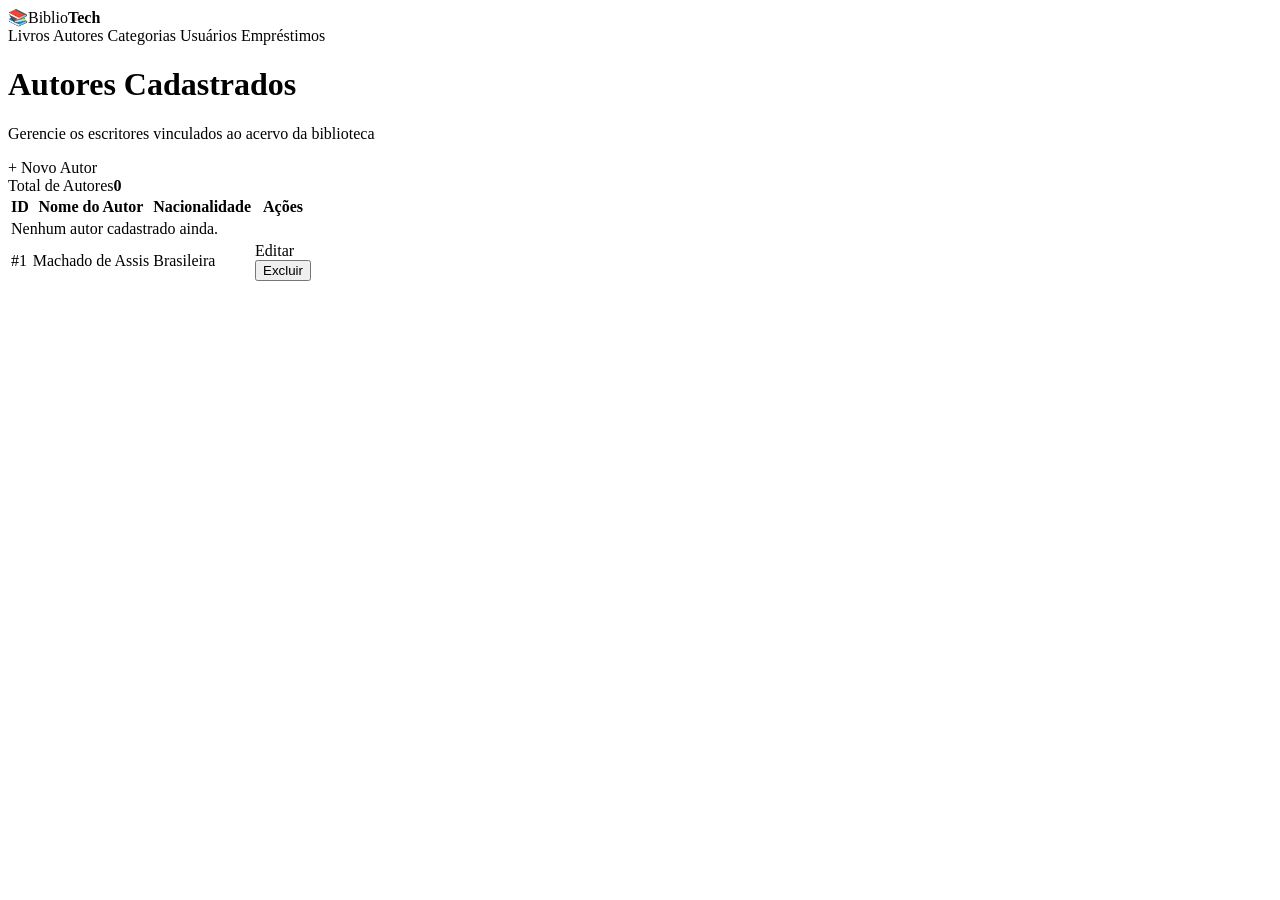
<file: librarymanagement/src/main/resources/templates/autores/index.html>
<!DOCTYPE html>
<html lang="pt-BR" xmlns:th="http://www.thymeleaf.org">
<head>
  <meta charset="UTF-8">
  <meta name="viewport" content="width=device-width, initial-scale=1.0">
  <title>BiblioTech — Autores</title>
  <link rel="preconnect" href="https://fonts.googleapis.com">
  <link rel="stylesheet" href="https://fonts.googleapis.com/css2?family=Inter:wght@400;500;600;700&display=swap">
  <link rel="stylesheet" th:href="@{/css/style.css}">
  <link rel="stylesheet" th:href="@{/css/crud-additions.css}">
</head>
<body>
<nav class="navbar">
  <div class="nav-container">
    <a th:href="@{/livros}" class="brand"><span class="brand-icon">📚</span><span>Biblio<strong>Tech</strong></span></a>
    <div class="nav-links">
      <a th:href="@{/livros}" class="nav-item ">Livros</a>
      <a th:href="@{/autores}" class="nav-item active">Autores</a>
      <a th:href="@{/categorias}" class="nav-item ">Categorias</a>
      <a th:href="@{/usuarios}" class="nav-item ">Usuários</a>
      <a th:href="@{/emprestimos}" class="nav-item ">Empréstimos</a>
    </div>
  </div>
</nav>
<main class="container">
  <div th:if="${mensagem}" class="notice notice-success" th:text="${mensagem}"></div>
  <div th:if="${erro}" class="notice notice-error" th:text="${erro}"></div>

  <header class="page-header">
    <div><h1>Autores Cadastrados</h1><p class="subtitle">Gerencie os escritores vinculados ao acervo da biblioteca</p></div>
    <a th:href="@{/autores/novo}" class="btn btn-primary">+ Novo Autor</a>
  </header>
  <section class="stats-grid"><div class="stat-card"><span class="stat-label">Total de Autores</span><strong class="stat-value" th:text="${#lists.size(autores)}">0</strong></div></section>
  <div class="card"><table>
    <thead><tr><th>ID</th><th>Nome do Autor</th><th>Nacionalidade</th><th class="text-right">Ações</th></tr></thead>
    <tbody>
    <tr th:if="${#lists.isEmpty(autores)}"><td colspan="4" class="empty-state">Nenhum autor cadastrado ainda.</td></tr>
    <tr th:each="autor : ${autores}">
      <td class="id-col" th:text="|#${autor.id}|">#1</td><td class="fw-600" th:text="${autor.nome}">Machado de Assis</td>
      <td><span class="badge badge-neutral" th:text="${autor.nacionalidade}">Brasileira</span></td>
      <td><div class="actions">
        <a th:href="@{/autores/editar/{id}(id=${autor.id})}" class="btn btn-sm btn-edit">Editar</a>
        <form th:action="@{/autores/excluir/{id}(id=${autor.id})}" method="post" onsubmit="return confirm('Deseja excluir este autor?');"><button type="submit" class="btn btn-sm btn-delete">Excluir</button></form>
      </div></td>
    </tr>
    </tbody>
  </table></div>

</main>
</body>
</html>
</file>
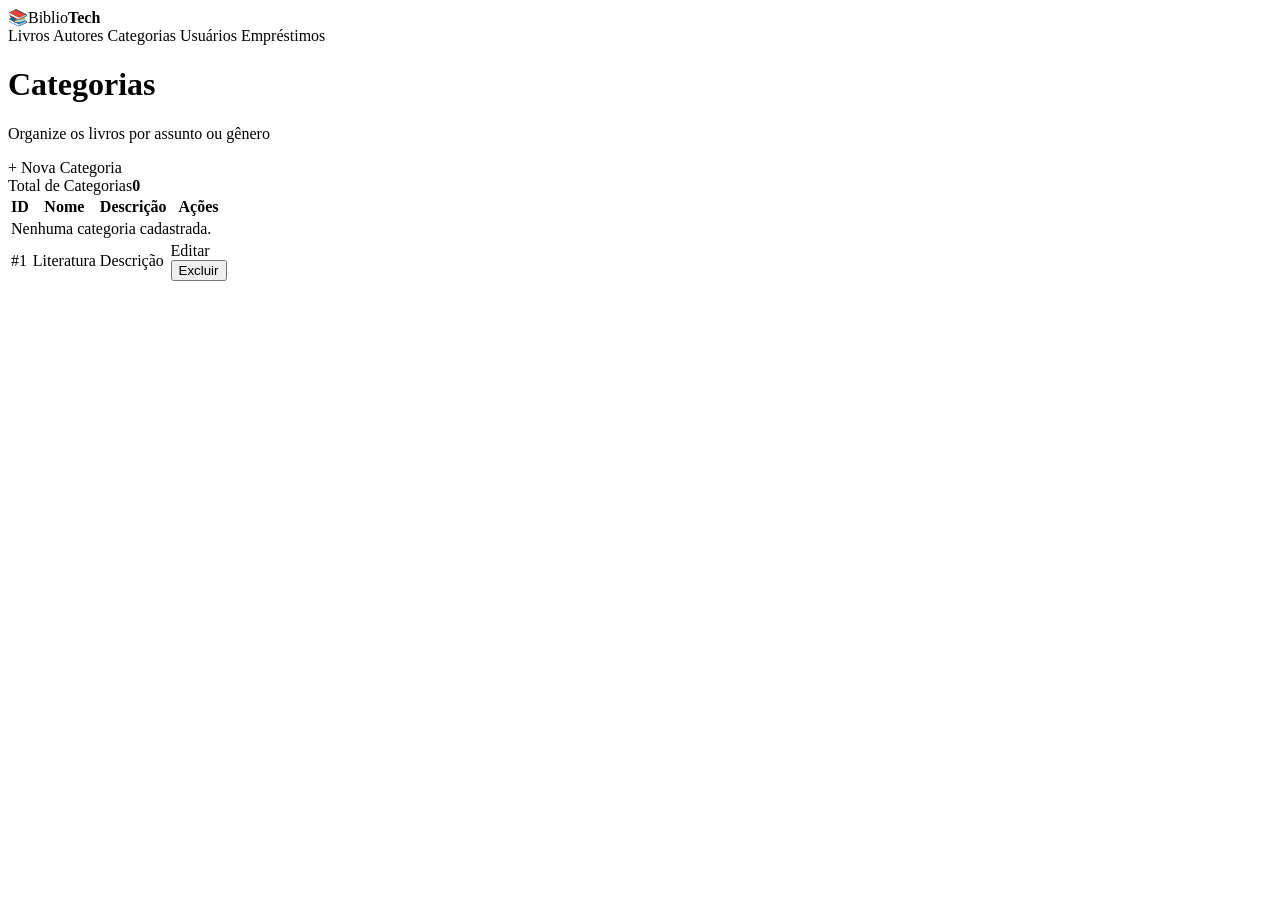
<file: librarymanagement/src/main/resources/templates/categorias/index.html>
<!DOCTYPE html>
<html lang="pt-BR" xmlns:th="http://www.thymeleaf.org">
<head>
  <meta charset="UTF-8">
  <meta name="viewport" content="width=device-width, initial-scale=1.0">
  <title>BiblioTech — Categorias</title>
  <link rel="preconnect" href="https://fonts.googleapis.com">
  <link rel="stylesheet" href="https://fonts.googleapis.com/css2?family=Inter:wght@400;500;600;700&display=swap">
  <link rel="stylesheet" th:href="@{/css/style.css}">
  <link rel="stylesheet" th:href="@{/css/crud-additions.css}">
</head>
<body>
<nav class="navbar">
  <div class="nav-container">
    <a th:href="@{/livros}" class="brand"><span class="brand-icon">📚</span><span>Biblio<strong>Tech</strong></span></a>
    <div class="nav-links">
      <a th:href="@{/livros}" class="nav-item ">Livros</a>
      <a th:href="@{/autores}" class="nav-item ">Autores</a>
      <a th:href="@{/categorias}" class="nav-item active">Categorias</a>
      <a th:href="@{/usuarios}" class="nav-item ">Usuários</a>
      <a th:href="@{/emprestimos}" class="nav-item ">Empréstimos</a>
    </div>
  </div>
</nav>
<main class="container">
  <div th:if="${mensagem}" class="notice notice-success" th:text="${mensagem}"></div>
  <div th:if="${erro}" class="notice notice-error" th:text="${erro}"></div>

  <header class="page-header"><div><h1>Categorias</h1><p class="subtitle">Organize os livros por assunto ou gênero</p></div><a th:href="@{/categorias/novo}" class="btn btn-primary">+ Nova Categoria</a></header>
  <section class="stats-grid"><div class="stat-card"><span class="stat-label">Total de Categorias</span><strong class="stat-value" th:text="${#lists.size(categorias)}">0</strong></div></section>
  <div class="card"><table>
    <thead><tr><th>ID</th><th>Nome</th><th>Descrição</th><th class="text-right">Ações</th></tr></thead>
    <tbody>
    <tr th:if="${#lists.isEmpty(categorias)}"><td colspan="4" class="empty-state">Nenhuma categoria cadastrada.</td></tr>
    <tr th:each="categoria : ${categorias}">
      <td class="id-col" th:text="|#${categoria.id}|">#1</td><td class="fw-600" th:text="${categoria.nome}">Literatura</td><td th:text="${categoria.descricao}">Descrição</td>
      <td><div class="actions"><a th:href="@{/categorias/editar/{id}(id=${categoria.id})}" class="btn btn-sm btn-edit">Editar</a><form th:action="@{/categorias/excluir/{id}(id=${categoria.id})}" method="post" onsubmit="return confirm('Deseja excluir esta categoria?');"><button class="btn btn-sm btn-delete" type="submit">Excluir</button></form></div></td>
    </tr>
    </tbody>
  </table></div>

</main>
</body>
</html>
</file>
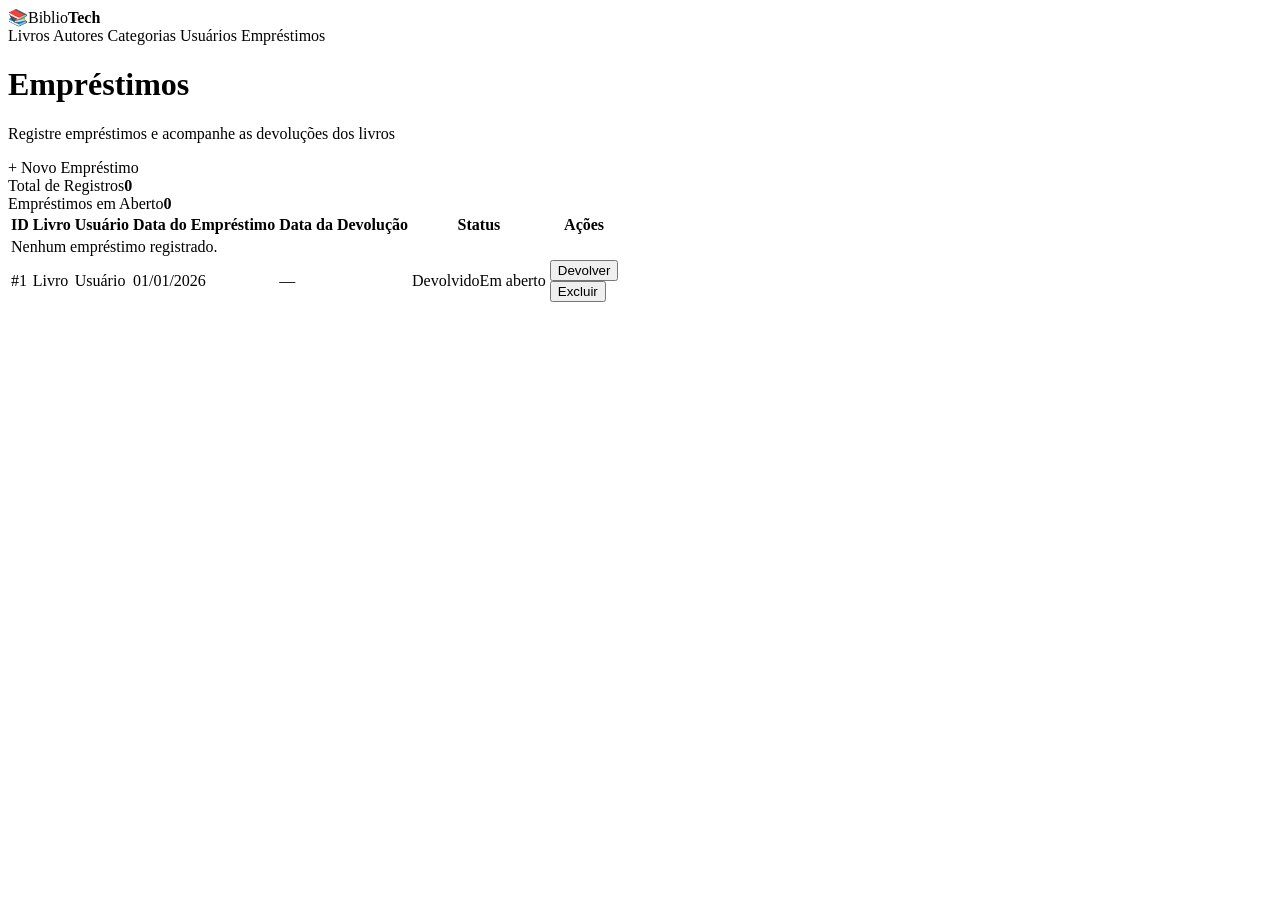
<file: librarymanagement/src/main/resources/templates/emprestimos/index.html>
<!DOCTYPE html>
<html lang="pt-BR" xmlns:th="http://www.thymeleaf.org">
<head>
  <meta charset="UTF-8">
  <meta name="viewport" content="width=device-width, initial-scale=1.0">
  <title>BiblioTech — Empréstimos</title>
  <link rel="preconnect" href="https://fonts.googleapis.com">
  <link rel="stylesheet" href="https://fonts.googleapis.com/css2?family=Inter:wght@400;500;600;700&display=swap">
  <link rel="stylesheet" th:href="@{/css/style.css}">
  <link rel="stylesheet" th:href="@{/css/crud-additions.css}">
</head>
<body>
<nav class="navbar">
  <div class="nav-container">
    <a th:href="@{/livros}" class="brand"><span class="brand-icon">📚</span><span>Biblio<strong>Tech</strong></span></a>
    <div class="nav-links">
      <a th:href="@{/livros}" class="nav-item ">Livros</a>
      <a th:href="@{/autores}" class="nav-item ">Autores</a>
      <a th:href="@{/categorias}" class="nav-item ">Categorias</a>
      <a th:href="@{/usuarios}" class="nav-item ">Usuários</a>
      <a th:href="@{/emprestimos}" class="nav-item active">Empréstimos</a>
    </div>
  </div>
</nav>
<main class="container">
  <div th:if="${mensagem}" class="notice notice-success" th:text="${mensagem}"></div>
  <div th:if="${erro}" class="notice notice-error" th:text="${erro}"></div>

  <header class="page-header"><div><h1>Empréstimos</h1><p class="subtitle">Registre empréstimos e acompanhe as devoluções dos livros</p></div><a th:href="@{/emprestimos/novo}" class="btn btn-primary">+ Novo Empréstimo</a></header>
  <section class="stats-grid">
    <div class="stat-card"><span class="stat-label">Total de Registros</span><strong class="stat-value" th:text="${#lists.size(emprestimos)}">0</strong></div>
    <div class="stat-card"><span class="stat-label">Empréstimos em Aberto</span><strong class="stat-value" th:text="${#lists.size(emprestimos.?[devolvido == false])}">0</strong></div>
  </section>
  <div class="card"><table>
    <thead><tr><th>ID</th><th>Livro</th><th>Usuário</th><th>Data do Empréstimo</th><th>Data da Devolução</th><th>Status</th><th class="text-right">Ações</th></tr></thead>
    <tbody>
    <tr th:if="${#lists.isEmpty(emprestimos)}"><td colspan="7" class="empty-state">Nenhum empréstimo registrado.</td></tr>
    <tr th:each="emprestimo : ${emprestimos}">
      <td class="id-col" th:text="|#${emprestimo.id}|">#1</td>
      <td class="fw-600" th:text="${emprestimo.livro != null ? emprestimo.livro.titulo : 'Livro removido'}">Livro</td>
      <td th:text="${emprestimo.usuario != null ? emprestimo.usuario.nome : 'Usuário removido'}">Usuário</td>
      <td th:text="${emprestimo.dataEmprestimo != null ? #temporals.format(emprestimo.dataEmprestimo, 'dd/MM/yyyy') : '—'}">01/01/2026</td>
      <td th:text="${emprestimo.dataDevolucao != null ? #temporals.format(emprestimo.dataDevolucao, 'dd/MM/yyyy') : '—'}">—</td>
      <td><span th:if="${emprestimo.devolvido}" class="badge badge-success">Devolvido</span><span th:unless="${emprestimo.devolvido}" class="badge badge-danger">Em aberto</span></td>
      <td><div class="actions">
        <form th:if="${!emprestimo.devolvido}" th:action="@{/emprestimos/devolver/{id}(id=${emprestimo.id})}" method="post" onsubmit="return confirm('Confirmar a devolução deste livro?');"><button type="submit" class="btn btn-sm btn-edit">Devolver</button></form>
        <form th:action="@{/emprestimos/excluir/{id}(id=${emprestimo.id})}" method="post" onsubmit="return confirm('Deseja excluir este registro de empréstimo?');"><button type="submit" class="btn btn-sm btn-delete">Excluir</button></form>
      </div></td>
    </tr>
    </tbody>
  </table></div>

</main>
</body>
</html>
</file>
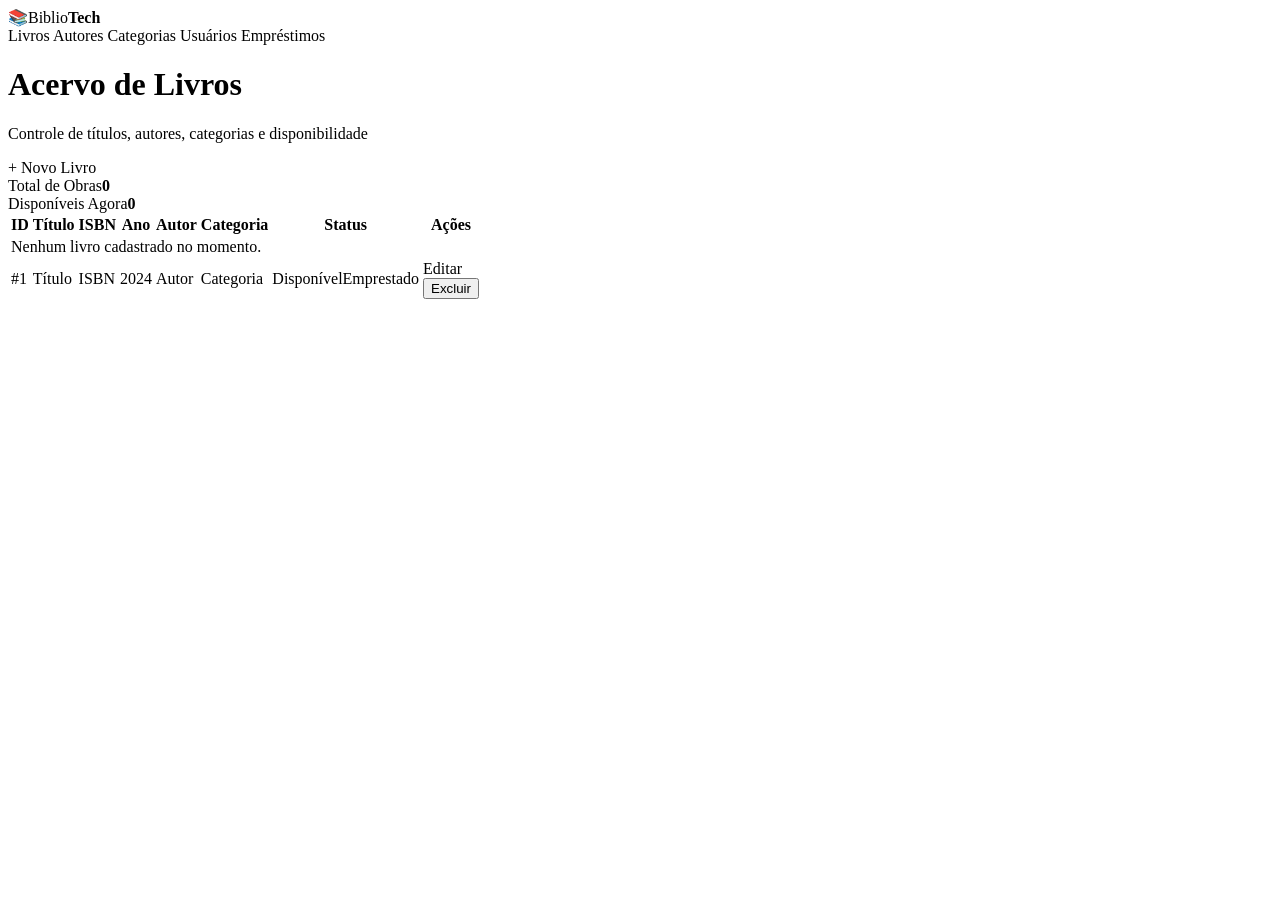
<file: librarymanagement/src/main/resources/templates/livros/index.html>
<!DOCTYPE html>
<html lang="pt-BR" xmlns:th="http://www.thymeleaf.org">
<head>
  <meta charset="UTF-8">
  <meta name="viewport" content="width=device-width, initial-scale=1.0">
  <title>BiblioTech — Acervo de Livros</title>
  <link rel="preconnect" href="https://fonts.googleapis.com">
  <link rel="stylesheet" href="https://fonts.googleapis.com/css2?family=Inter:wght@400;500;600;700&display=swap">
  <link rel="stylesheet" th:href="@{/css/style.css}">
  <link rel="stylesheet" th:href="@{/css/crud-additions.css}">
</head>
<body>
<nav class="navbar">
  <div class="nav-container">
    <a th:href="@{/livros}" class="brand"><span class="brand-icon">📚</span><span>Biblio<strong>Tech</strong></span></a>
    <div class="nav-links">
      <a th:href="@{/livros}" class="nav-item active">Livros</a>
      <a th:href="@{/autores}" class="nav-item ">Autores</a>
      <a th:href="@{/categorias}" class="nav-item ">Categorias</a>
      <a th:href="@{/usuarios}" class="nav-item ">Usuários</a>
      <a th:href="@{/emprestimos}" class="nav-item ">Empréstimos</a>
    </div>
  </div>
</nav>
<main class="container">
  <div th:if="${mensagem}" class="notice notice-success" th:text="${mensagem}"></div>
  <div th:if="${erro}" class="notice notice-error" th:text="${erro}"></div>

  <header class="page-header">
    <div><h1>Acervo de Livros</h1><p class="subtitle">Controle de títulos, autores, categorias e disponibilidade</p></div>
    <a th:href="@{/livros/novo}" class="btn btn-primary">+ Novo Livro</a>
  </header>
  <section class="stats-grid">
    <div class="stat-card"><span class="stat-label">Total de Obras</span><strong class="stat-value" th:text="${#lists.size(livros)}">0</strong></div>
    <div class="stat-card"><span class="stat-label">Disponíveis Agora</span><strong class="stat-value text-success" th:text="${#lists.size(livros.?[disponivel == true])}">0</strong></div>
  </section>
  <div class="card"><table>
    <thead><tr><th>ID</th><th>Título</th><th>ISBN</th><th>Ano</th><th>Autor</th><th>Categoria</th><th>Status</th><th class="text-right">Ações</th></tr></thead>
    <tbody>
    <tr th:if="${#lists.isEmpty(livros)}"><td colspan="8" class="empty-state">Nenhum livro cadastrado no momento.</td></tr>
    <tr th:each="livro : ${livros}">
      <td class="id-col" th:text="|#${livro.id}|">#1</td><td class="fw-600" th:text="${livro.titulo}">Título</td>
      <td class="mono" th:text="${livro.isbn}">ISBN</td><td th:text="${livro.anoPublicacao}">2024</td>
      <td th:text="${livro.autor != null ? livro.autor.nome : '—'}">Autor</td>
      <td><span class="badge badge-neutral" th:text="${livro.categoria != null ? livro.categoria.nome : 'Sem categoria'}">Categoria</span></td>
      <td><span th:if="${livro.disponivel}" class="badge badge-success">Disponível</span><span th:unless="${livro.disponivel}" class="badge badge-danger">Emprestado</span></td>
      <td><div class="actions">
        <a th:href="@{/livros/editar/{id}(id=${livro.id})}" class="btn btn-sm btn-edit">Editar</a>
        <form th:action="@{/livros/excluir/{id}(id=${livro.id})}" method="post" onsubmit="return confirm('Tem certeza que deseja excluir este livro?');"><button type="submit" class="btn btn-sm btn-delete">Excluir</button></form>
      </div></td>
    </tr>
    </tbody>
  </table></div>

</main>
</body>
</html>
</file>
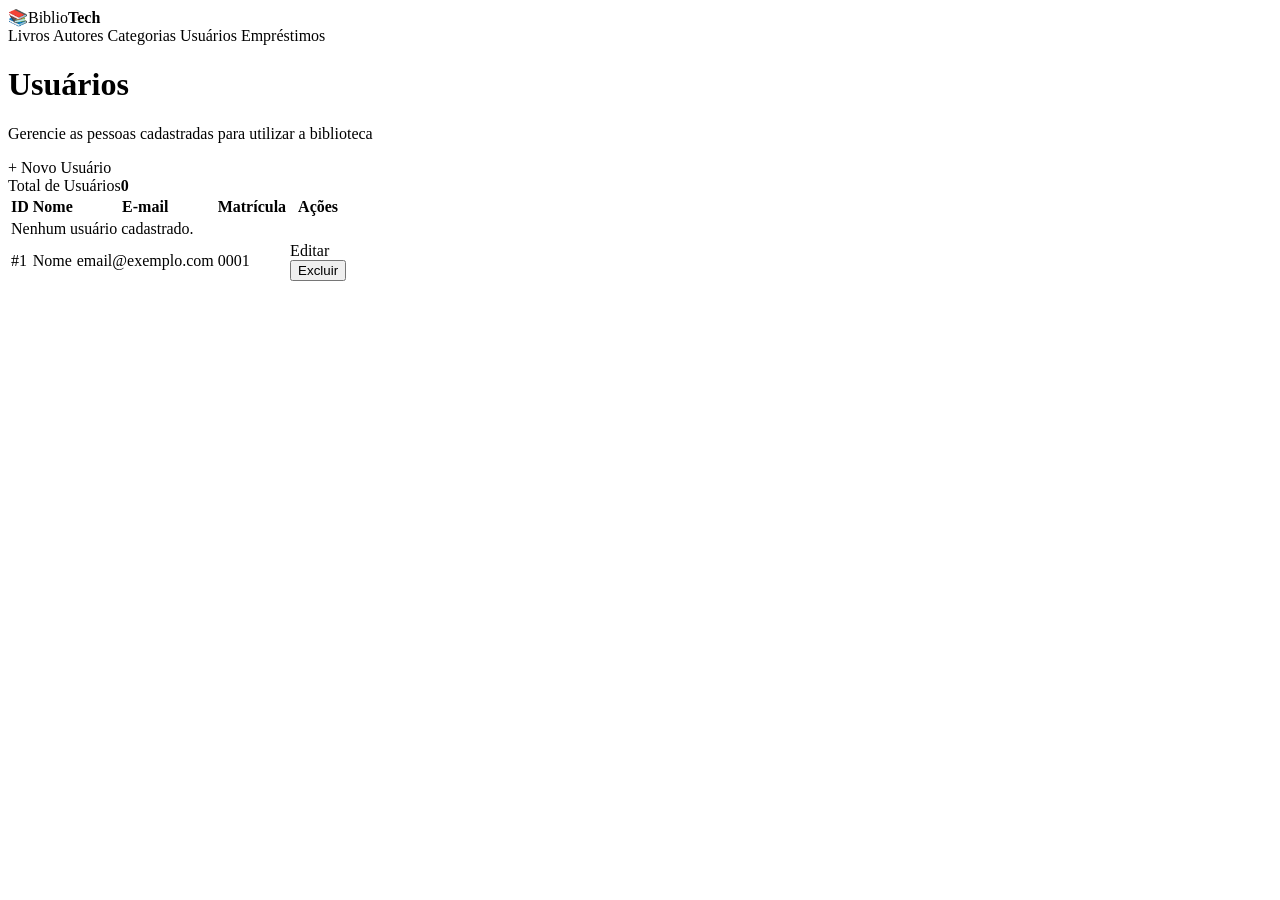
<file: librarymanagement/src/main/resources/templates/usuarios/index.html>
<!DOCTYPE html>
<html lang="pt-BR" xmlns:th="http://www.thymeleaf.org">
<head>
  <meta charset="UTF-8">
  <meta name="viewport" content="width=device-width, initial-scale=1.0">
  <title>BiblioTech — Usuários</title>
  <link rel="preconnect" href="https://fonts.googleapis.com">
  <link rel="stylesheet" href="https://fonts.googleapis.com/css2?family=Inter:wght@400;500;600;700&display=swap">
  <link rel="stylesheet" th:href="@{/css/style.css}">
  <link rel="stylesheet" th:href="@{/css/crud-additions.css}">
</head>
<body>
<nav class="navbar">
  <div class="nav-container">
    <a th:href="@{/livros}" class="brand"><span class="brand-icon">📚</span><span>Biblio<strong>Tech</strong></span></a>
    <div class="nav-links">
      <a th:href="@{/livros}" class="nav-item ">Livros</a>
      <a th:href="@{/autores}" class="nav-item ">Autores</a>
      <a th:href="@{/categorias}" class="nav-item ">Categorias</a>
      <a th:href="@{/usuarios}" class="nav-item active">Usuários</a>
      <a th:href="@{/emprestimos}" class="nav-item ">Empréstimos</a>
    </div>
  </div>
</nav>
<main class="container">
  <div th:if="${mensagem}" class="notice notice-success" th:text="${mensagem}"></div>
  <div th:if="${erro}" class="notice notice-error" th:text="${erro}"></div>

  <header class="page-header"><div><h1>Usuários</h1><p class="subtitle">Gerencie as pessoas cadastradas para utilizar a biblioteca</p></div><a th:href="@{/usuarios/novo}" class="btn btn-primary">+ Novo Usuário</a></header>
  <section class="stats-grid"><div class="stat-card"><span class="stat-label">Total de Usuários</span><strong class="stat-value" th:text="${#lists.size(usuarios)}">0</strong></div></section>
  <div class="card"><table>
    <thead><tr><th>ID</th><th>Nome</th><th>E-mail</th><th>Matrícula</th><th class="text-right">Ações</th></tr></thead>
    <tbody>
    <tr th:if="${#lists.isEmpty(usuarios)}"><td colspan="5" class="empty-state">Nenhum usuário cadastrado.</td></tr>
    <tr th:each="usuario : ${usuarios}">
      <td class="id-col" th:text="|#${usuario.id}|">#1</td><td class="fw-600" th:text="${usuario.nome}">Nome</td><td th:text="${usuario.email}">email@exemplo.com</td><td th:text="${usuario.matricula}">0001</td>
      <td><div class="actions"><a th:href="@{/usuarios/editar/{id}(id=${usuario.id})}" class="btn btn-sm btn-edit">Editar</a><form th:action="@{/usuarios/excluir/{id}(id=${usuario.id})}" method="post" onsubmit="return confirm('Deseja excluir este usuário?');"><button class="btn btn-sm btn-delete" type="submit">Excluir</button></form></div></td>
    </tr>
    </tbody>
  </table></div>

</main>
</body>
</html>
</file>
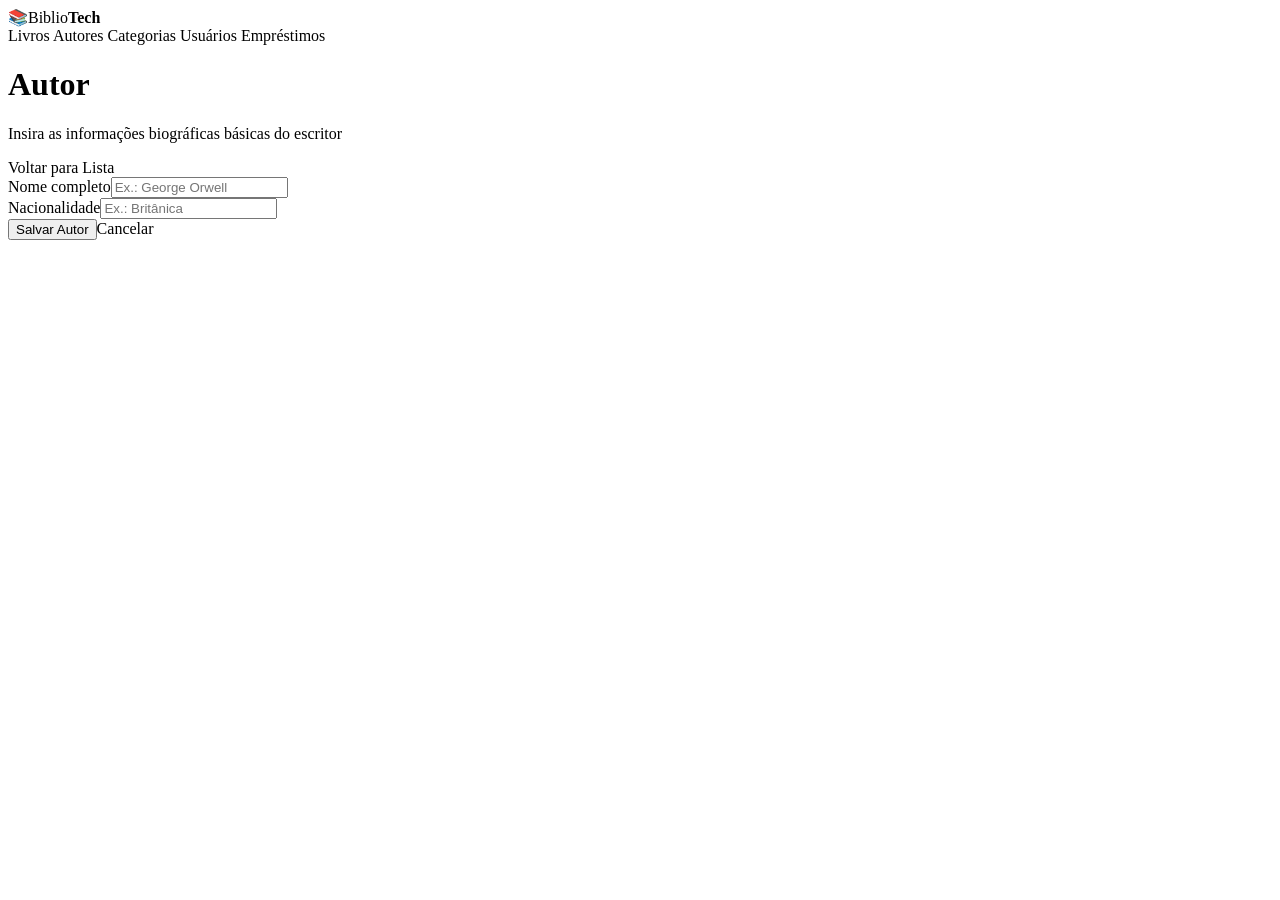
<file: librarymanagement/src/main/resources/templates/autores/autor.html>
<!DOCTYPE html>
<html lang="pt-BR" xmlns:th="http://www.thymeleaf.org">
<head>
  <meta charset="UTF-8">
  <meta name="viewport" content="width=device-width, initial-scale=1.0">
  <title>BiblioTech — Cadastro de Autor</title>
  <link rel="preconnect" href="https://fonts.googleapis.com">
  <link rel="stylesheet" href="https://fonts.googleapis.com/css2?family=Inter:wght@400;500;600;700&display=swap">
  <link rel="stylesheet" th:href="@{/css/style.css}">
  <link rel="stylesheet" th:href="@{/css/crud-additions.css}">
</head>
<body>
<nav class="navbar">
  <div class="nav-container">
    <a th:href="@{/livros}" class="brand"><span class="brand-icon">📚</span><span>Biblio<strong>Tech</strong></span></a>
    <div class="nav-links">
      <a th:href="@{/livros}" class="nav-item ">Livros</a>
      <a th:href="@{/autores}" class="nav-item active">Autores</a>
      <a th:href="@{/categorias}" class="nav-item ">Categorias</a>
      <a th:href="@{/usuarios}" class="nav-item ">Usuários</a>
      <a th:href="@{/emprestimos}" class="nav-item ">Empréstimos</a>
    </div>
  </div>
</nav>
<main class="container">
  <div th:if="${mensagem}" class="notice notice-success" th:text="${mensagem}"></div>
  <div th:if="${erro}" class="notice notice-error" th:text="${erro}"></div>

  <header class="page-header">
    <div><h1 th:text="${autor.id == null ? 'Cadastrar Novo Autor' : 'Editar Autor'}">Autor</h1><p class="subtitle">Insira as informações biográficas básicas do escritor</p></div>
    <a th:href="@{/autores}" class="btn btn-secondary">Voltar para Lista</a>
  </header>
  <div class="card form-card">
    <form th:action="@{/autores/salvar}" th:object="${autor}" method="post">
      <input type="hidden" th:field="*{id}">
      <div class="form-group"><label for="nome">Nome completo</label><input type="text" id="nome" th:field="*{nome}" placeholder="Ex.: George Orwell" required maxlength="150"></div>
      <div class="form-group"><label for="nacionalidade">Nacionalidade</label><input type="text" id="nacionalidade" th:field="*{nacionalidade}" placeholder="Ex.: Britânica" required maxlength="100"></div>
      <div class="form-actions"><button type="submit" class="btn btn-primary">Salvar Autor</button><a th:href="@{/autores}" class="btn btn-secondary">Cancelar</a></div>
    </form>
  </div>

</main>
</body>
</html>
</file>
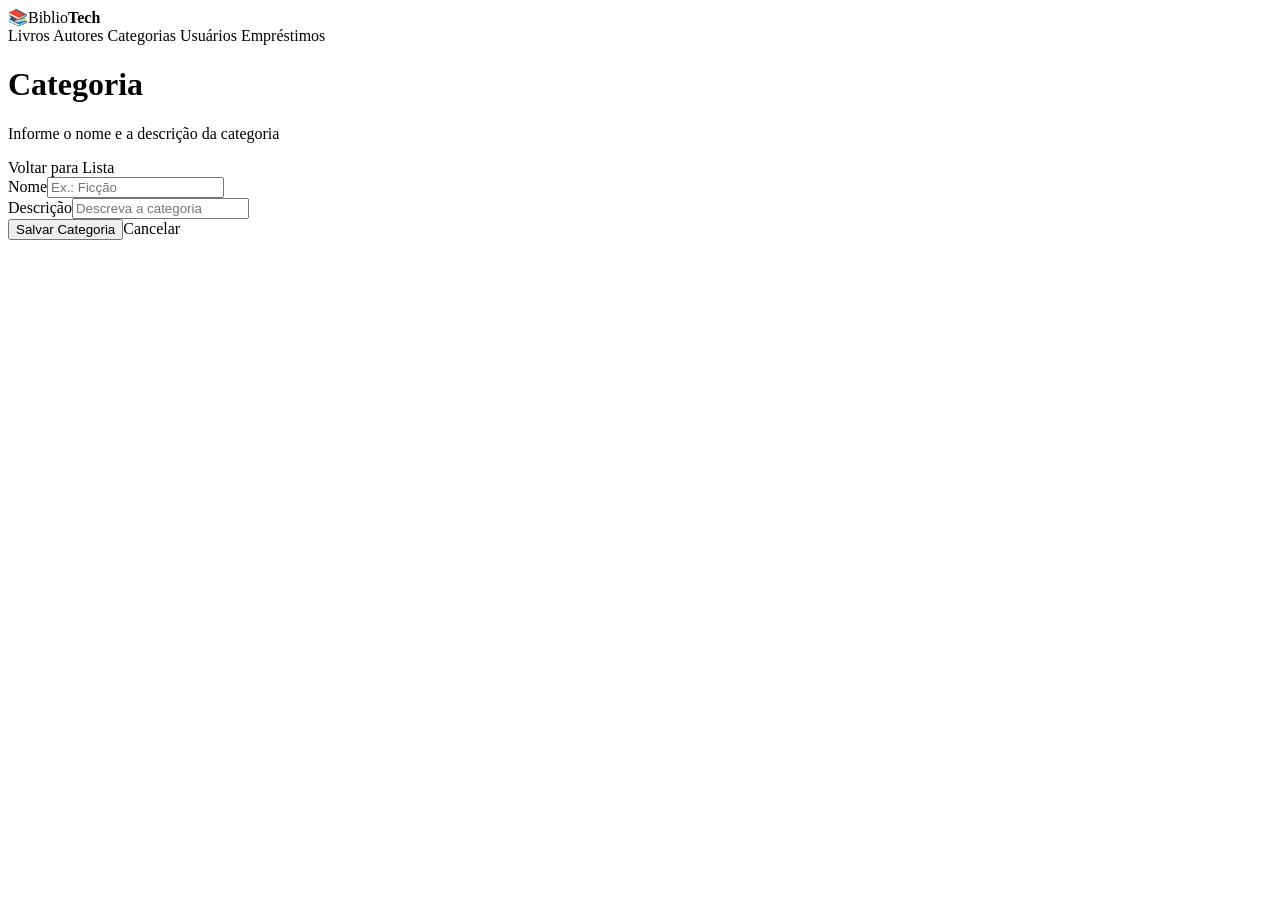
<file: librarymanagement/src/main/resources/templates/categorias/categoria.html>
<!DOCTYPE html>
<html lang="pt-BR" xmlns:th="http://www.thymeleaf.org">
<head>
  <meta charset="UTF-8">
  <meta name="viewport" content="width=device-width, initial-scale=1.0">
  <title>BiblioTech — Cadastro de Categoria</title>
  <link rel="preconnect" href="https://fonts.googleapis.com">
  <link rel="stylesheet" href="https://fonts.googleapis.com/css2?family=Inter:wght@400;500;600;700&display=swap">
  <link rel="stylesheet" th:href="@{/css/style.css}">
  <link rel="stylesheet" th:href="@{/css/crud-additions.css}">
</head>
<body>
<nav class="navbar">
  <div class="nav-container">
    <a th:href="@{/livros}" class="brand"><span class="brand-icon">📚</span><span>Biblio<strong>Tech</strong></span></a>
    <div class="nav-links">
      <a th:href="@{/livros}" class="nav-item ">Livros</a>
      <a th:href="@{/autores}" class="nav-item ">Autores</a>
      <a th:href="@{/categorias}" class="nav-item active">Categorias</a>
      <a th:href="@{/usuarios}" class="nav-item ">Usuários</a>
      <a th:href="@{/emprestimos}" class="nav-item ">Empréstimos</a>
    </div>
  </div>
</nav>
<main class="container">
  <div th:if="${mensagem}" class="notice notice-success" th:text="${mensagem}"></div>
  <div th:if="${erro}" class="notice notice-error" th:text="${erro}"></div>

  <header class="page-header"><div><h1 th:text="${categoria.id == null ? 'Cadastrar Categoria' : 'Editar Categoria'}">Categoria</h1><p class="subtitle">Informe o nome e a descrição da categoria</p></div><a th:href="@{/categorias}" class="btn btn-secondary">Voltar para Lista</a></header>
  <div class="card form-card"><form th:action="@{/categorias/salvar}" th:object="${categoria}" method="post">
    <input type="hidden" th:field="*{id}">
    <div class="form-group"><label for="nome">Nome</label><input id="nome" type="text" th:field="*{nome}" placeholder="Ex.: Ficção" maxlength="120" required></div>
    <div class="form-group"><label for="descricao">Descrição</label><input id="descricao" type="text" th:field="*{descricao}" placeholder="Descreva a categoria" maxlength="255"></div>
    <div class="form-actions"><button type="submit" class="btn btn-primary">Salvar Categoria</button><a th:href="@{/categorias}" class="btn btn-secondary">Cancelar</a></div>
  </form></div>

</main>
</body>
</html>
</file>
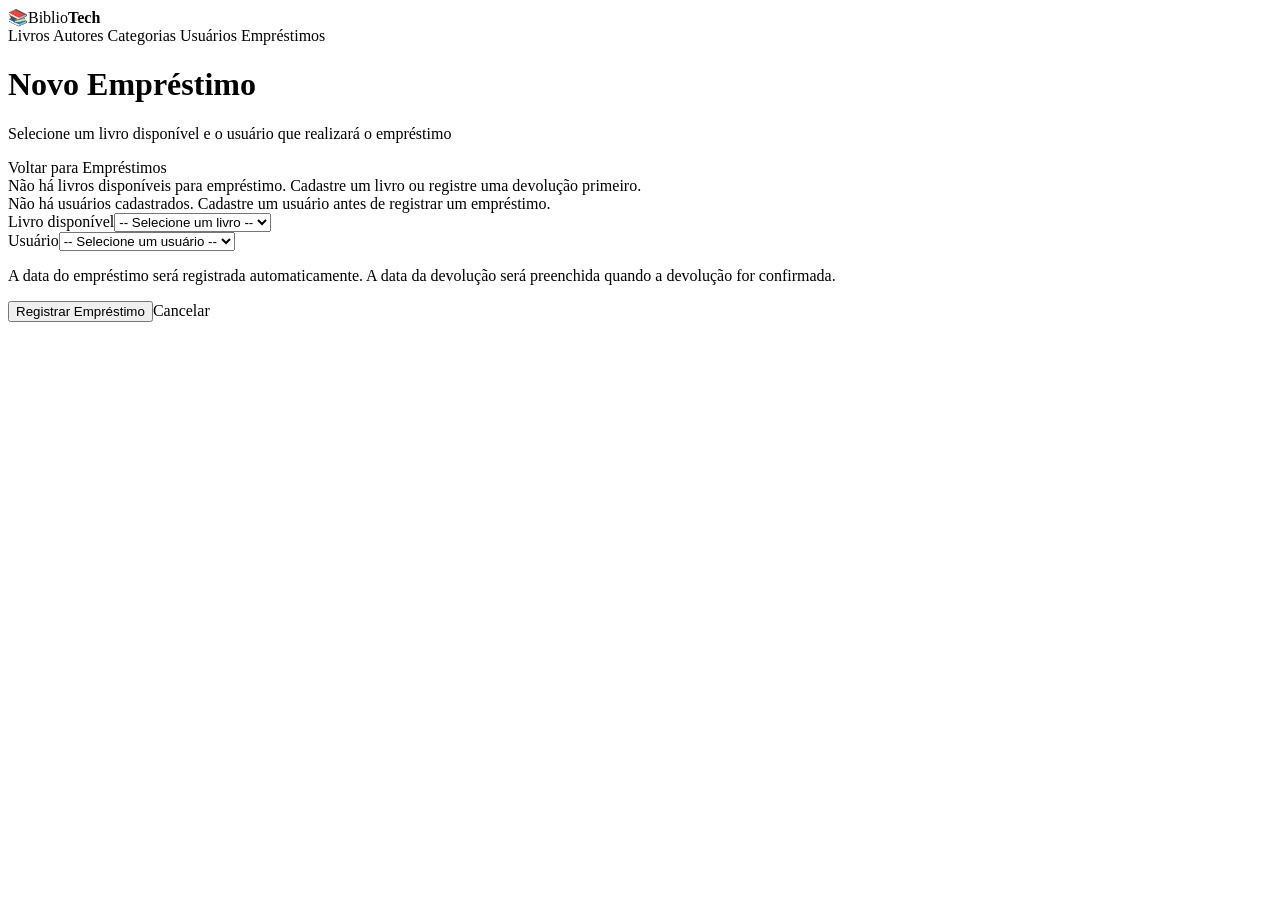
<file: librarymanagement/src/main/resources/templates/emprestimos/emprestimo.html>
<!DOCTYPE html>
<html lang="pt-BR" xmlns:th="http://www.thymeleaf.org">
<head>
  <meta charset="UTF-8">
  <meta name="viewport" content="width=device-width, initial-scale=1.0">
  <title>BiblioTech — Novo Empréstimo</title>
  <link rel="preconnect" href="https://fonts.googleapis.com">
  <link rel="stylesheet" href="https://fonts.googleapis.com/css2?family=Inter:wght@400;500;600;700&display=swap">
  <link rel="stylesheet" th:href="@{/css/style.css}">
  <link rel="stylesheet" th:href="@{/css/crud-additions.css}">
</head>
<body>
<nav class="navbar">
  <div class="nav-container">
    <a th:href="@{/livros}" class="brand"><span class="brand-icon">📚</span><span>Biblio<strong>Tech</strong></span></a>
    <div class="nav-links">
      <a th:href="@{/livros}" class="nav-item ">Livros</a>
      <a th:href="@{/autores}" class="nav-item ">Autores</a>
      <a th:href="@{/categorias}" class="nav-item ">Categorias</a>
      <a th:href="@{/usuarios}" class="nav-item ">Usuários</a>
      <a th:href="@{/emprestimos}" class="nav-item active">Empréstimos</a>
    </div>
  </div>
</nav>
<main class="container">
  <div th:if="${mensagem}" class="notice notice-success" th:text="${mensagem}"></div>
  <div th:if="${erro}" class="notice notice-error" th:text="${erro}"></div>

  <header class="page-header"><div><h1>Novo Empréstimo</h1><p class="subtitle">Selecione um livro disponível e o usuário que realizará o empréstimo</p></div><a th:href="@{/emprestimos}" class="btn btn-secondary">Voltar para Empréstimos</a></header>
  <div th:if="${#lists.isEmpty(livros)}" class="notice notice-error">Não há livros disponíveis para empréstimo. Cadastre um livro ou registre uma devolução primeiro.</div>
  <div th:if="${#lists.isEmpty(usuarios)}" class="notice notice-error">Não há usuários cadastrados. Cadastre um usuário antes de registrar um empréstimo.</div>
  <div class="card form-card"><form th:action="@{/emprestimos/salvar}" method="post">
    <div class="form-group"><label for="livroId">Livro disponível</label><select id="livroId" name="livroId" required><option value="">-- Selecione um livro --</option><option th:each="livro : ${livros}" th:value="${livro.id}" th:text="${livro.titulo + ' — ' + livro.isbn}"></option></select></div>
    <div class="form-group"><label for="usuarioId">Usuário</label><select id="usuarioId" name="usuarioId" required><option value="">-- Selecione um usuário --</option><option th:each="usuario : ${usuarios}" th:value="${usuario.id}" th:text="${usuario.nome + ' (' + usuario.matricula + ')'}"></option></select></div>
    <p class="subtitle">A data do empréstimo será registrada automaticamente. A data da devolução será preenchida quando a devolução for confirmada.</p>
    <div class="form-actions"><button type="submit" class="btn btn-primary" th:disabled="${#lists.isEmpty(livros) or #lists.isEmpty(usuarios)}">Registrar Empréstimo</button><a th:href="@{/emprestimos}" class="btn btn-secondary">Cancelar</a></div>
  </form></div>

</main>
</body>
</html>
</file>
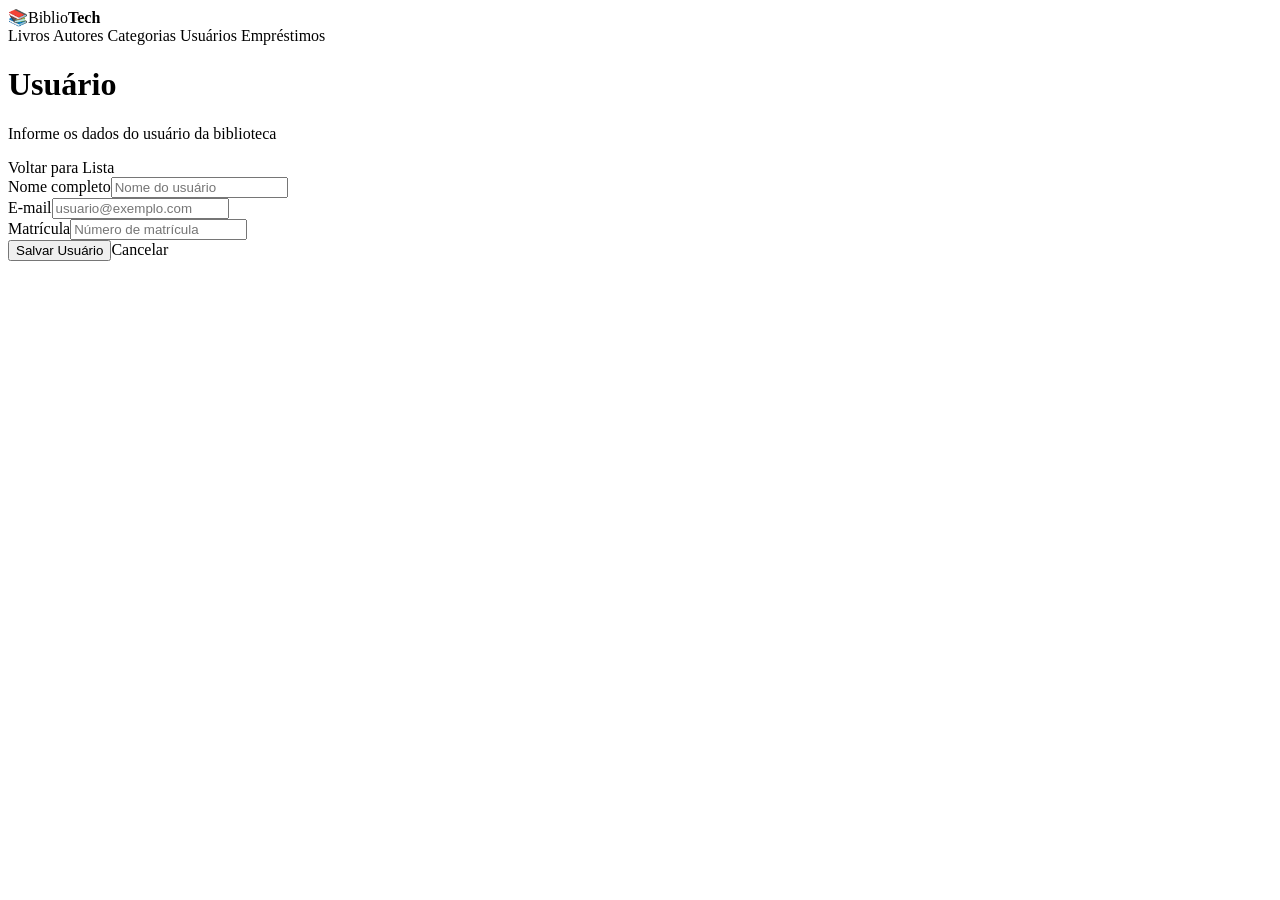
<file: librarymanagement/src/main/resources/templates/livros/livro.html>
<!DOCTYPE html>
<html lang="pt-BR" xmlns:th="http://www.thymeleaf.org">
<head>
  <meta charset="UTF-8">
  <meta name="viewport" content="width=device-width, initial-scale=1.0">
  <title>BiblioTech — Cadastro de Usuário</title>
  <link rel="preconnect" href="https://fonts.googleapis.com">
  <link rel="stylesheet" href="https://fonts.googleapis.com/css2?family=Inter:wght@400;500;600;700&display=swap">
  <link rel="stylesheet" th:href="@{/css/style.css}">
  <link rel="stylesheet" th:href="@{/css/crud-additions.css}">
</head>
<body>
<nav class="navbar">
  <div class="nav-container">
    <a th:href="@{/livros}" class="brand"><span class="brand-icon">📚</span><span>Biblio<strong>Tech</strong></span></a>
    <div class="nav-links">
      <a th:href="@{/livros}" class="nav-item ">Livros</a>
      <a th:href="@{/autores}" class="nav-item ">Autores</a>
      <a th:href="@{/categorias}" class="nav-item ">Categorias</a>
      <a th:href="@{/usuarios}" class="nav-item active">Usuários</a>
      <a th:href="@{/emprestimos}" class="nav-item ">Empréstimos</a>
    </div>
  </div>
</nav>
<main class="container">
  <div th:if="${mensagem}" class="notice notice-success" th:text="${mensagem}"></div>
  <div th:if="${erro}" class="notice notice-error" th:text="${erro}"></div>

  <header class="page-header"><div><h1 th:text="${usuario.id == null ? 'Cadastrar Usuário' : 'Editar Usuário'}">Usuário</h1><p class="subtitle">Informe os dados do usuário da biblioteca</p></div><a th:href="@{/usuarios}" class="btn btn-secondary">Voltar para Lista</a></header>
  <div class="card form-card"><form th:action="@{/usuarios/salvar}" th:object="${usuario}" method="post">
    <input type="hidden" th:field="*{id}">
    <div class="form-group"><label for="nome">Nome completo</label><input id="nome" type="text" th:field="*{nome}" placeholder="Nome do usuário" maxlength="150" required></div>
    <div class="form-group"><label for="email">E-mail</label><input id="email" type="email" th:field="*{email}" placeholder="usuario@exemplo.com" maxlength="150" required></div>
    <div class="form-group"><label for="matricula">Matrícula</label><input id="matricula" type="text" th:field="*{matricula}" placeholder="Número de matrícula" maxlength="50" required></div>
    <div class="form-actions"><button type="submit" class="btn btn-primary">Salvar Usuário</button><a th:href="@{/usuarios}" class="btn btn-secondary">Cancelar</a></div>
  </form></div>

</main>
</body>
</html>
</file>
